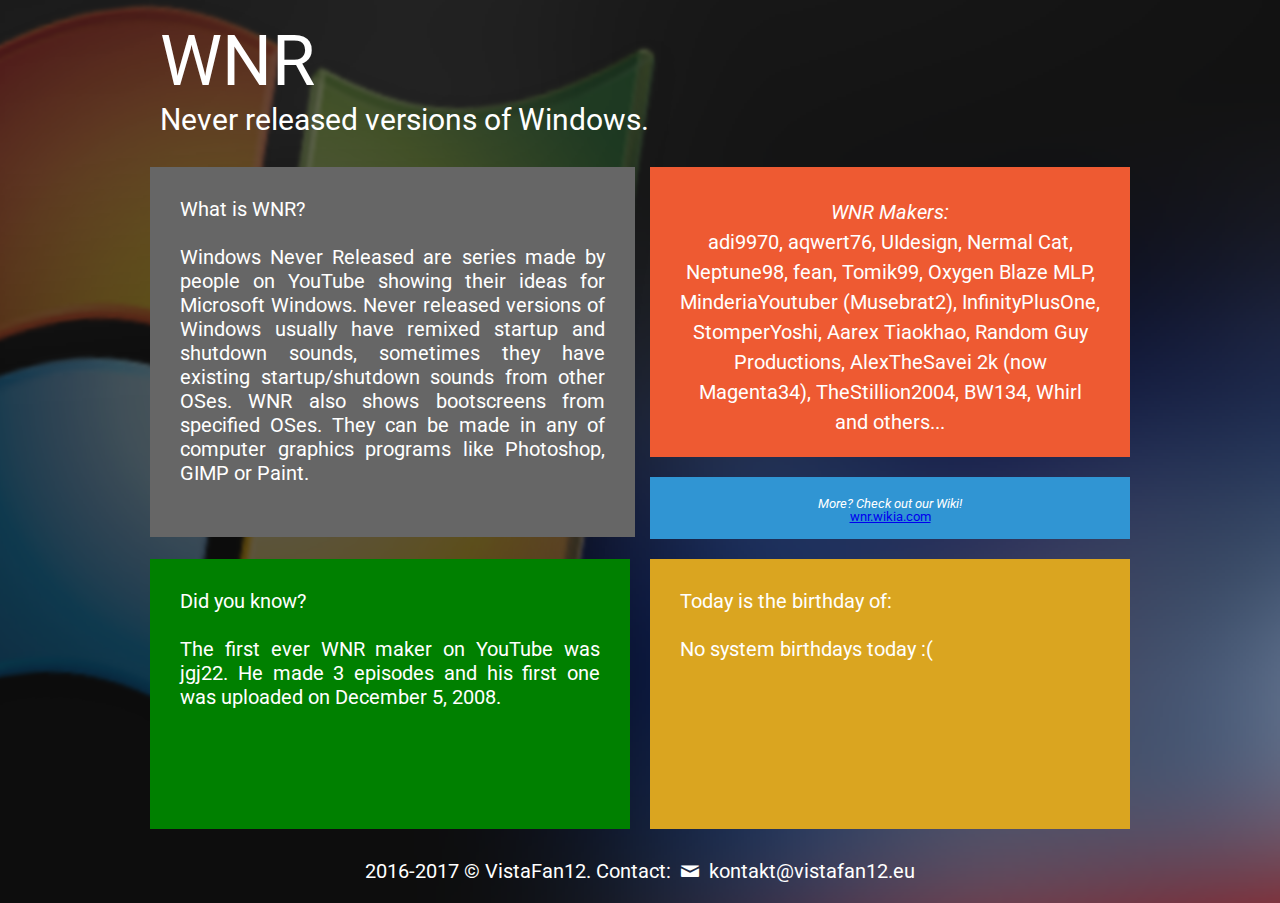
<file: index.html>
<!DOCTYPE HTML>
<html lang="pl">
<head>
	<meta charset="utf-8" />
	<meta http-equiv="X-UA-Compatible" content="IE=edge,chrome=1" />
	<title>WNR site</title>
	
	<meta name="description" content="Windows Never Relased!" />
	<meta name="keywords" content="wnr, wiki, windows, never, relased" />
	
	<link rel="stylesheet" href="style.css" type="text/css" />
	<link rel="stylesheet" href="css/fontello.css" type="text/css" />
	<link href="https://fonts.googleapis.com/css?family=Roboto" rel="stylesheet">
	
		
</head>

<body onload="odliczanie();">
	
	<div id="container">
	
		<div class="rectangle">
			<div id="logo"><a href="index.html" class="tilelinkhtml5">WNR</a></div>
			<div id="zegar">Never released versions of Windows.</div>
			<div style="clear: both;"></div>
		</div>
		
		<div class="square2">
			<div class="tile4">
				<i>WNR Makers:</i><br>adi9970, aqwert76, UIdesign, Nermal Cat, Neptune98, fean, Tomik99, Oxygen Blaze MLP, MinderiaYoutuber (Musebrat2), InfinityPlusOne, StomperYoshi, Aarex Tiaokhao, Random Guy Productions, AlexTheSavei 2k (now Magenta34), TheStillion2004, BW134, Whirl and others...
			</div>
			</div>
		<div class="square">
			<div class="tile5">
				What is WNR?<br /><br />
				Windows Never Released are series made by people on YouTube showing their ideas for Microsoft Windows. Never released versions of Windows usually have remixed startup and shutdown sounds, sometimes they have existing startup/shutdown sounds from other OSes. WNR also shows bootscreens from specified OSes. They can be made in any of computer graphics programs like Photoshop, GIMP or Paint.
			</div>
			</div>
				<div class="square">
			<div class="tile4z">
				<i>More? Check out our Wiki!</i><br> <a href="http://wnr.wikia.com"> wnr.wikia.com
				<a/>
			</div>
			</div>
			<div class="square">
			<center><div class="tile55">
				Did you know?<br /><br />
				The first ever WNR maker on YouTube was jgj22. He made 3 episodes and his first one was uploaded on December 5, 2008.
			</div></center>
			</div>
			<div class="square">
			<center><div class="tile56">
				Today is the birthday of:<br /><br />
				No system birthdays today :(
			</div></center>
			</div>
		<div style="clear: both;"></div>
		<div class="rectangle">2016-2017 &copy; VistaFan12. Contact: <i class="icon-mail"></i> kontakt@vistafan12.eu
		</ br>
		</div>
	
	</div>
	
</body>
</html>
</file>
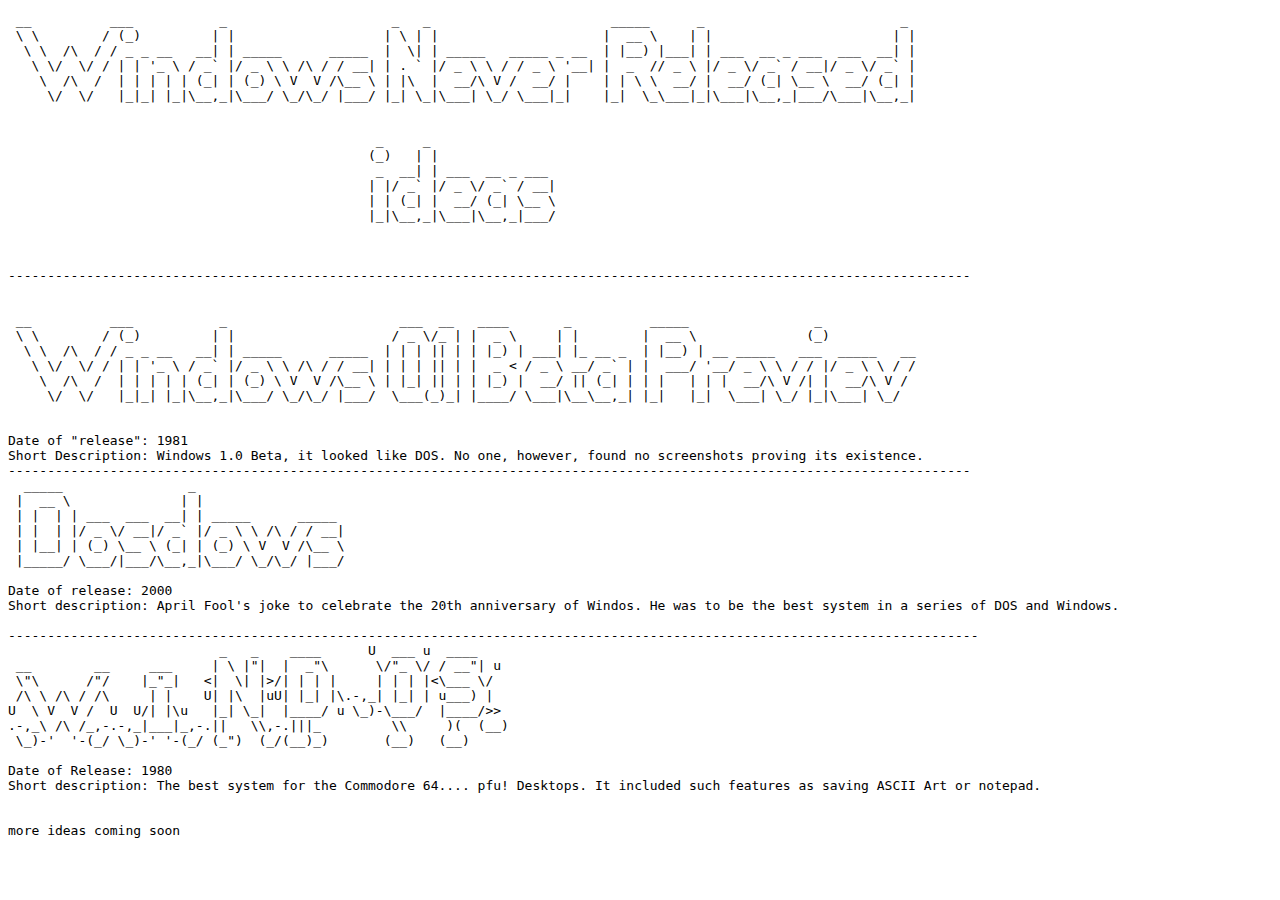
<file: user/vistafan12/index.html>
<html><head><title> ideas </title> 
</head><body leftmargin="0" topmargin="0" rightmargin="0">
<iframe target="_top" style="width:100%; height:100%; border:0px;" src="wnr.txt"></iframe></body></html>
</file>
<file: style.css>
/* vistafan12 css technology 1.0 */
/* This CSS is powered by vistafan12.eu and wnr.com.pl */
/* Available under MIT license */
body
{
	background-image: url("bg.png");
	color: #ffffff;
	font-family: 'Roboto', sans-serif;
	font-size: 20px;
}

#container
{
	width: 1000px;
	margin-left: auto;
	margin-right: auto;
}

.rectangle
{
	width: 960px;
	margin: 20px;
	text-align: center;
}

.square
{
	width: 50%;
	float: left;
}
.square2
{
	width: 50%;
	float: right;
}

#logo
{
	float: left;
	font-family: 'Roboto', sans-serif;
	font-size: 70px;
	width: 600px;
	text-align: left;
}

#zegar
{
	float: left;
	font-family: 'Roboto', sans-serif;
	font-size: 30px;
	text-align: left;
}

.tile1
{
	margin: 10px;
	width: 230px;
	height: 142px;
	background-color: #3095d3;
	float: left;
	text-align: center;
}

.tile1:hover
{
	background-color: #2084c2;
}

.tile2
{
	margin: 10px;
	width: 230px;
	height: 142px;
	background-color: #666666;
	float: left;
	text-align: center;
}

.tile2:hover
{
	background-color: #555555;
}

.tile3
{
	margin: 10px;
	width: 230px;
	height: 142px;
	background-color: #93c748;
	float: left;
	text-align: center;
}

.tile3:hover
{
	background-color: #82b637;
}
.tile4z
{
	margin: 10px;
	width: 440px;
	height: 22px;
	background-color: #3095d3;
	text-align: center;
	font-size: 13px;
	padding: 20px;
	line-height: 100%;
}

.tile4
{
	margin: 10px;
	width: 420px;
	height: 230px;
	background-color: #ee5a32;
	text-align: center;
	font-size: 20px;
	padding: 30px;
	line-height: 150%;

}
.tile5
{
	margin: 10px;
	width: 425px;
	height: 310px;
	background-color: #666666;
	text-align: justify;
	padding: 30px;
}
.tile55
{
	margin: 10px;
	width: 420px;
	height: 210px;
	background-color: green;
	text-align: justify;
	padding: 30px;
}
.tile56
{
	margin: 10px;
	width: 420px;
	height: 210px;
	background-color: #DAA520;
	text-align: justify;
	padding: 30px;
}

.yt
{
	margin: 10px;
	width: 105px;
	height: 142px;
	background-color: #d94348;
	float: left;
}

.yt:hover
{
	background-color: #c83237;
}

.fb
{
	margin: 10px;
	width: 105px;
	height: 142px;
	background-color: #4668b3;
	float: left;
}

.fb:hover
{
	background-color: #3557a2;
}

.gplus
{
	margin: 10px;
	width: 105px;
	height: 142px;
	background-color: #d95333;
	float: left;
}

.gplus:hover
{
	background-color: #c84222;
}

.tw
{
	margin: 10px;
	width: 105px;
	height: 142px;
	background-color: #3095d3;
	float: left;
}

.tw:hover
{
	background-color: #2084c2;
}

a.tilelink
{
	color: #ffffff;
	text-decoration: none;
	display: block;
	width: 230px;
	height: 142px;
}

a.tilelinkhtml5
{
	color: #ffffff;
	text-decoration: none;
}

a.sociallink
{
	color: #ffffff;
	text-decoration: none;
	display: block;
	width: 105px;
	height: 142px;
}
</file>
<file: css/fontello.css>
@font-face {
  font-family: 'fontello';
  src: url('../font/fontello.eot?26954877');
  src: url('../font/fontello.eot?26954877#iefix') format('embedded-opentype'),
       url('../font/fontello.woff2?26954877') format('woff2'),
       url('../font/fontello.woff?26954877') format('woff'),
       url('../font/fontello.ttf?26954877') format('truetype'),
       url('../font/fontello.svg?26954877#fontello') format('svg');
  font-weight: normal;
  font-style: normal;
}
/* Chrome hack: SVG is rendered more smooth in Windozze. 100% magic, uncomment if you need it. */
/* Note, that will break hinting! In other OS-es font will be not as sharp as it could be */
/*
@media screen and (-webkit-min-device-pixel-ratio:0) {
  @font-face {
    font-family: 'fontello';
    src: url('../font/fontello.svg?26954877#fontello') format('svg');
  }
}
*/
 
 [class^="icon-"]:before, [class*=" icon-"]:before {
  font-family: "fontello";
  font-style: normal;
  font-weight: normal;
  speak: none;
 
  display: inline-block;
  text-decoration: inherit;
  width: 1em;
  margin-right: .2em;
  text-align: center;
  /* opacity: .8; */
 
  /* For safety - reset parent styles, that can break glyph codes*/
  font-variant: normal;
  text-transform: none;
 
  /* fix buttons height, for twitter bootstrap */
  line-height: 1em;
 
  /* Animation center compensation - margins should be symmetric */
  /* remove if not needed */
  margin-left: .2em;
 
  /* you can be more comfortable with increased icons size */
  /* font-size: 120%; */
 
  /* Font smoothing. That was taken from TWBS */
  -webkit-font-smoothing: antialiased;
  -moz-osx-font-smoothing: grayscale;
 
  /* Uncomment for 3D effect */
  /* text-shadow: 1px 1px 1px rgba(127, 127, 127, 0.3); */
}
 
.icon-mail:before { content: '\e800'; } /* '' */
</file>
